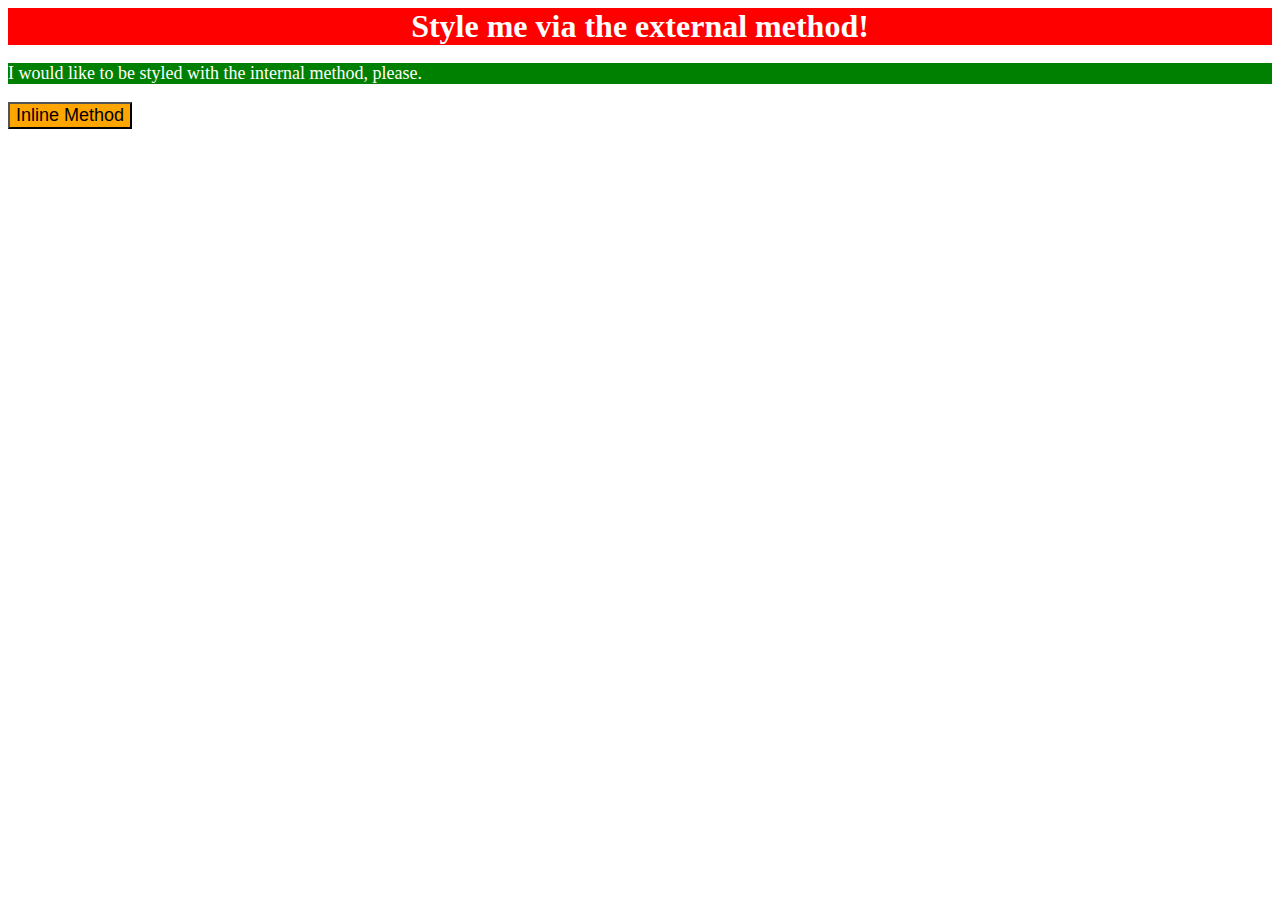
<file: foundations/01-css-methods/index.html>
<!DOCTYPE html>
<html lang="en">
  <head>
    <meta charset="UTF-8">
    <meta http-equiv="X-UA-Compatible" content="IE=edge">
    <meta name="viewport" content="width=device-width, initial-scale=1.0">
    <title>Methods for Adding CSS</title>
    <link rel="stylesheet" href="./style.css" type="text/css" />
    <style>
      p {
        color: white;
        background-color: green;
        font-size: 18px;
      }


    </style>
  </head>
  <body>
    <div class="external">Style me via the external method!</div>
    <p>I would like to be styled with the internal method, please.</p>
   <button style="background-color: orange; font-size: 18px">Inline Method</button>
  </body>
</html>
</file>
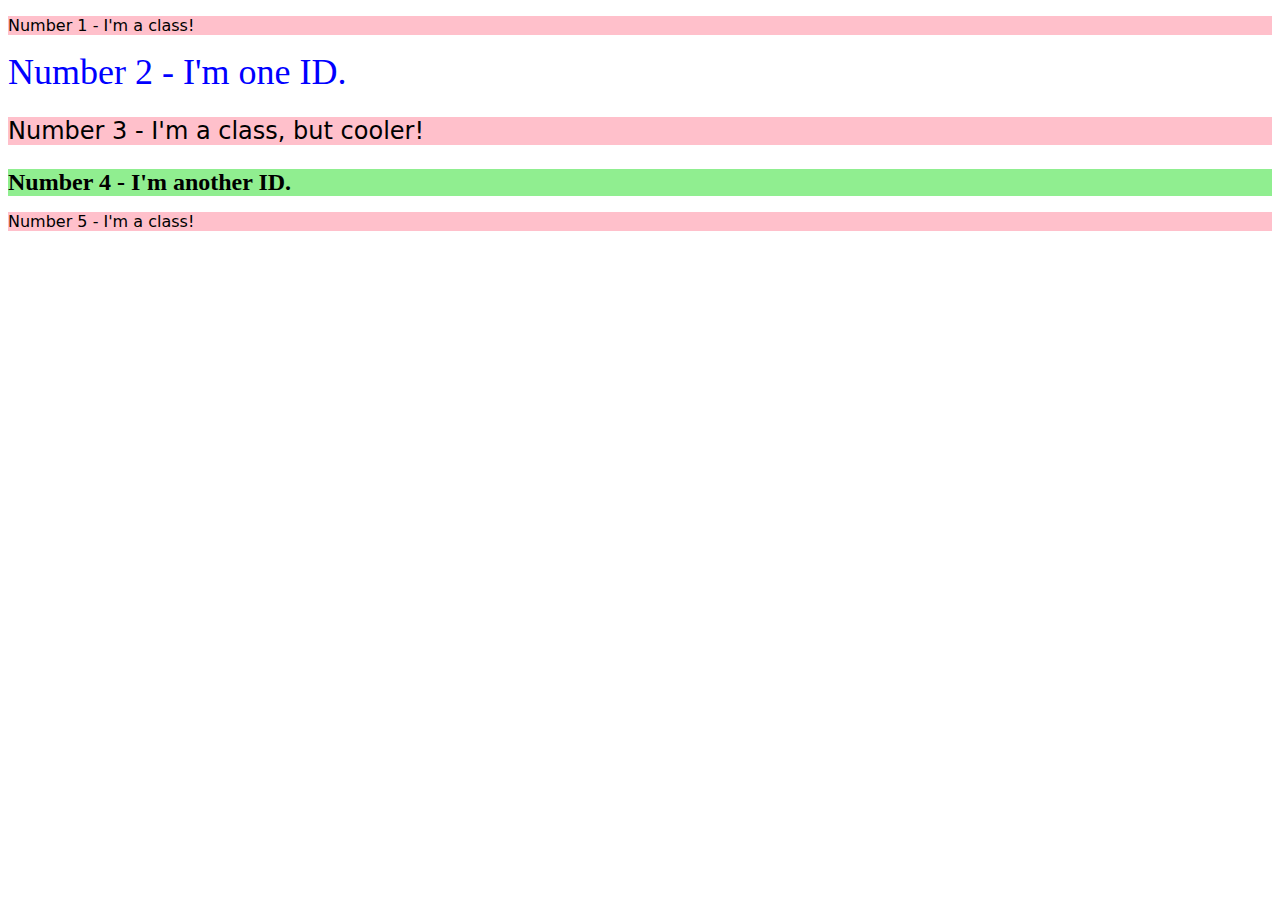
<file: foundations/02-class-id-selectors/index.html>
<!DOCTYPE html>
<html lang="en">
  <head>
    <meta charset="UTF-8">
    <meta http-equiv="X-UA-Compatible" content="IE=edge">
    <meta name="viewport" content="width=device-width, initial-scale=1.0">
    <title>Class and ID Selectors</title>
    <link rel="stylesheet" href="style.css">
  </head>
  <body>
    <p class="odd">Number 1 - I'm a class!</p>
    <div id="num_2">Number 2 - I'm one ID.</div>
    <p class="odd font_size" >Number 3 - I'm a class, but cooler!</p>
    <div id="num_4" class="font_size">Number 4 - I'm another ID.</div>
    <p class="odd">Number 5 - I'm a class!</p>
  </body>
</html>
</file>
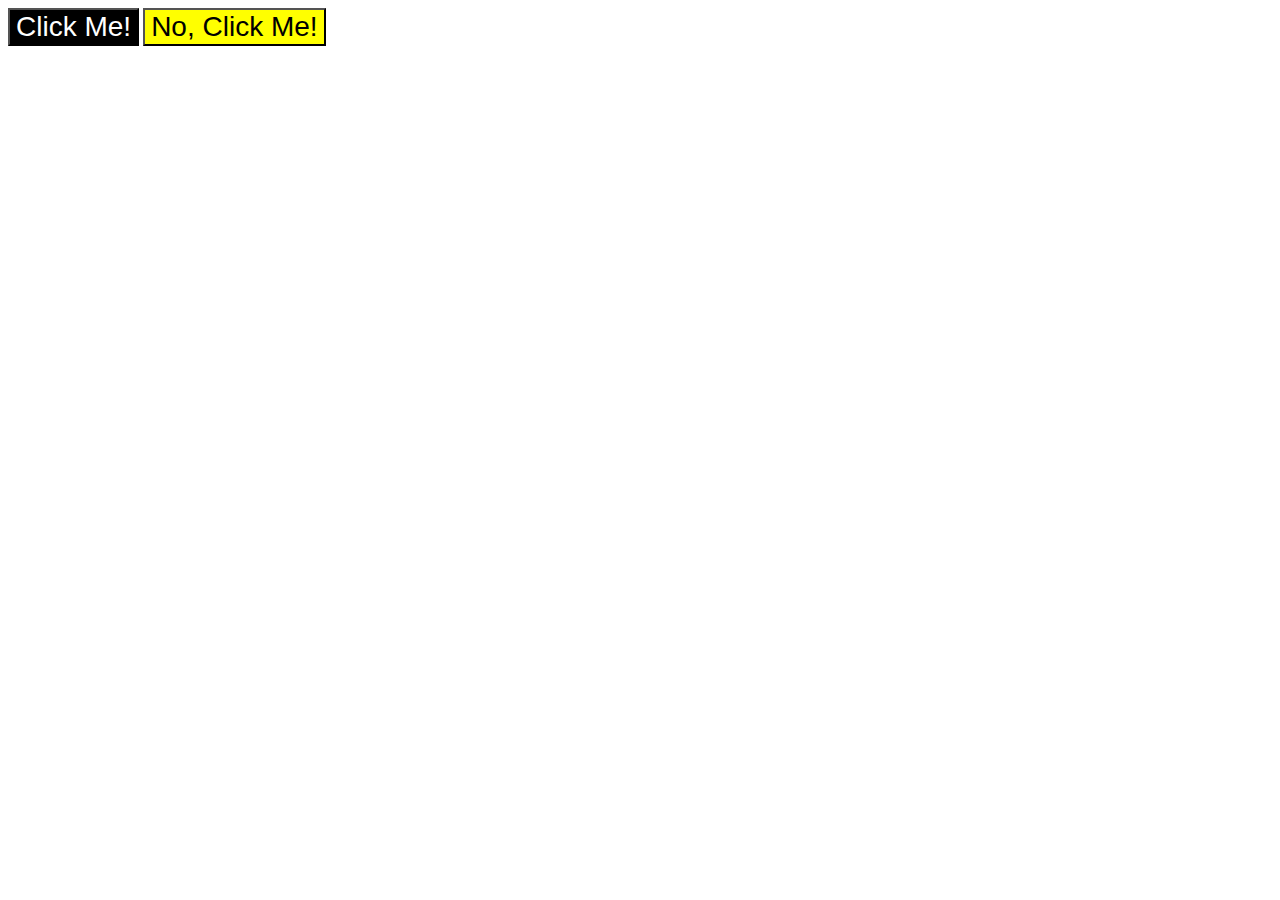
<file: foundations/03-grouping-selectors/index.html>
<!DOCTYPE html>
<html lang="en">
  <head>
    <meta charset="UTF-8">
    <meta http-equiv="X-UA-Compatible" content="IE=edge">
    <meta name="viewport" content="width=device-width, initial-scale=1.0">
    <title>Grouping Selectors</title>
    <link rel="stylesheet" href="style.css">
  </head>
  <body>
    <button class="element1 font">Click Me!</button>
    <button class="element2 font">No, Click Me!</button>
  </body>
</html>
</file>
<file: foundations/01-css-methods/style.css>
.external {
    color: white;
    background-color: red;
    font-size: 32px;
    text-align: center;
    font-weight: bold;
}
</file>
<file: foundations/02-class-id-selectors/style.css>
.odd {
    background-color: pink;
    font-family: Verdana, "DejaVu Sans", sans-serif;
}

#num_2 {
    color: blue;
    font-size: 36px;
}

.font_size {
    font-size: 24px;

}

#num_4 {
    background-color: lightgreen;
    font-weight: bold;
}
</file>
<file: foundations/03-grouping-selectors/style.css>
.element1 {
    background-color: black;
    color: white;
}

.element2 {
    background-color: yellow;
}

.font {
    font-size: 28px;
    font-family: "Helvetica", "Times New Roman", sans-serif;
}
</file>
